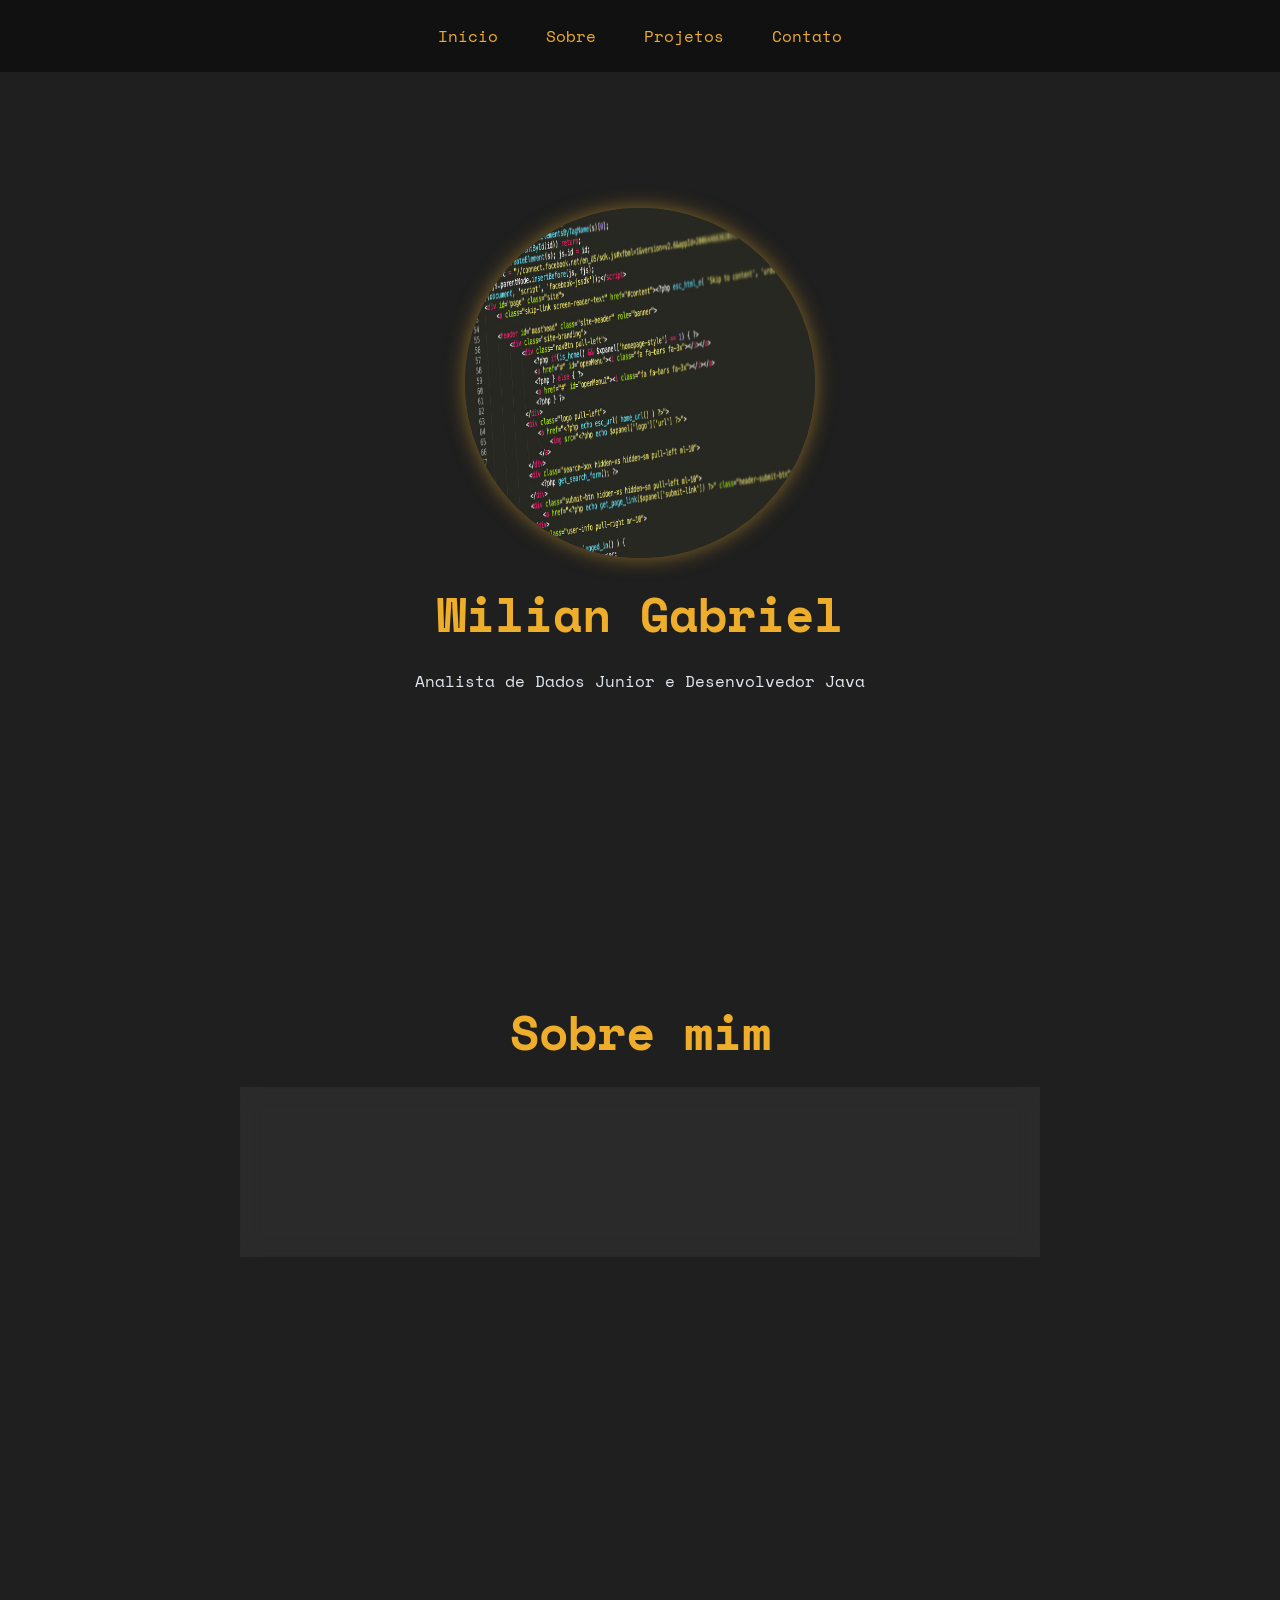
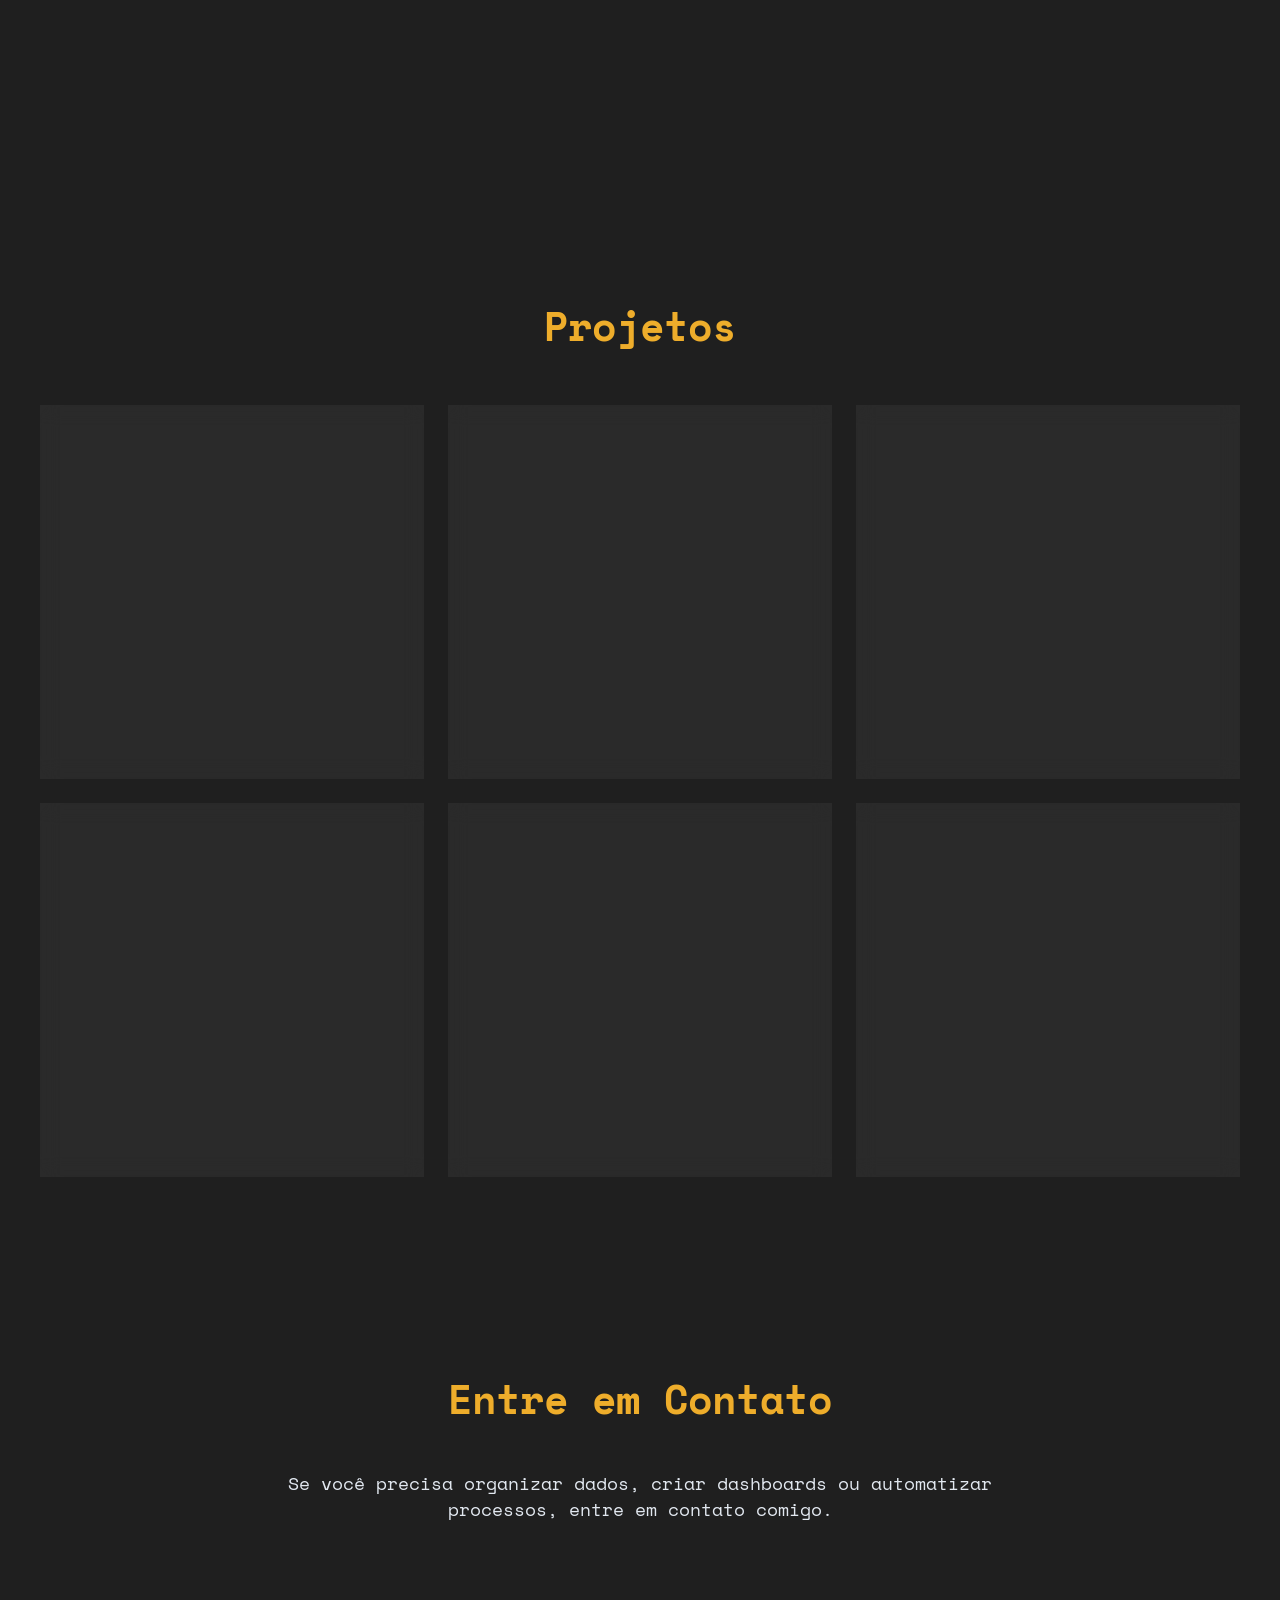
<file: index.html>
<!DOCTYPE html>
<html lang="pt-BR">

<head>
    <meta charset="UTF-8">
    <meta name="viewport" content="width=device-width, initial-scale=1.0">
    <title>Meu Portfólio</title>
    <link rel="stylesheet" href="./css/style.css">
    <link rel="icon" href="caminho/imagem.png">
    <link rel="stylesheet" href="https://cdnjs.cloudflare.com/ajax/libs/font-awesome/6.5.0/css/all.min.css">
</head>

<body>

    <!-- Nav - Menu principal -->
    <nav class="navegacao">
        <ul class="menu">
            <li><a class="menu-link" href="#inicio">Início</a></li>
            <li><a class="menu-link" href="#sobre">Sobre</a></li>
            <li><a class="menu-link" href="#projetos">Projetos</a></li>
            <li><a class="menu-link" href="#contatos">Contato</a></li>
        </ul>
    </nav><!-- // Fim Nav - Menu Principal -->

    <!-- Main - Conteúdo inicial -->
    <main id="inicio" class="cabecalho">
        <img class="foto-perfil" src="./img/imagem1.jpg" alt="Foto de perfil">
        <h1>Wilian Gabriel</h1>
        <p class="cabecalho-subtitulo">Analista de Dados Junior e Desenvolvedor Java</p>
    </main><!-- // Fim Main - Conteúdo inicial -->

    <!-- Section - Sobre mim -->
    <section id="sobre" class="sobre">
        <h2 class="sobre-titulo">Sobre mim</h2>
        <div class="sobre-caixa">
            <p class="sobre-paragrafo">Lorem ipsum, dolor sit amet consectetur adipisicing elit. Deserunt, modi nobis. Consequuntur aut odit aperiam! Labore officia magnam possimus nulla vitae ea, aperiam velit consequuntur? Libero inventore laboriosam voluptates id?</p>
        </div>
    </section><!-- // Fim Section - Sobre mim -->
    
    <!-- Section - Projetos -->
    <section id="projetos" class="projetos">
        <h2 class="projetos-titulo">Projetos</h2>
        <div class="projetos-caixa">
            <div class="projetos-card">
                <img src="./img/imagem1.jpg" alt="projeto 1" class="projetos-imagem">
                <div class="caixa-textos-projeto">
                    <h3 class="info-projetos">Projeto 1</h3>
                    <p class="paragrafo-projetos">Lorem ipsum dolor sit, amet consectetur adipisicing elit.</p>
                    <div class="caixa-link-projeto">
                        <a class="link-projetos" href="https://github.com/Will-Gabriel" target="_blank"><i class="fa-brands fa-github"></i> GitHub</a>
                    </div>
                </div>
            </div>

            <div class="projetos-card">
                <img src="./img/imagem2.jpg" alt="projeto 2" class="projetos-imagem">
                <div class="caixa-textos-projeto">
                    <h3 class="info-projetos">Projeto 2</h3>
                    <p class="paragrafo-projetos">Lorem ipsum dolor sit, amet consectetur adipisicing elit.</p>
                    <div class="caixa-link-projeto">
                        <a class="link-projetos" href="https://github.com/Will-Gabriel" target="_blank"><i class="fa-brands fa-github"></i> GitHub</a>
                    </div>
                </div>
            </div>

            <div class="projetos-card">
                <img src="./img/imagem3.jpg" alt="projeto 3" class="projetos-imagem">
                <div class="caixa-textos-projeto">
                    <h3 class="info-projetos">Projeto 3</h3>
                    <p class="paragrafo-projetos">Lorem ipsum dolor sit, amet consectetur adipisicing elit.</p>
                    <div class="caixa-link-projeto">
                        <a class="link-projetos" href="https://github.com/Will-Gabriel" target="_blank"><i class="fa-brands fa-github"></i> GitHub</a>
                    </div>
                </div>
            </div>

            <div class="projetos-card">
                <img src="./img/imagem4.jpg" alt="projeto 4" class="projetos-imagem">
                <div class="caixa-textos-projeto">
                    <h3 class="info-projetos">Projeto 4</h3>
                    <p class="paragrafo-projetos">Lorem ipsum dolor sit, amet consectetur adipisicing elit.</p>
                    <div class="caixa-link-projeto">
                        <a class="link-projetos" href="https://github.com/Will-Gabriel" target="_blank"><i class="fa-brands fa-github"></i> GitHub</a>
                    </div>
                </div>
            </div>

            <div class="projetos-card">
                <img src="./img/imagem3.jpg" alt="projeto 5" class="projetos-imagem">
                <div class="caixa-textos-projeto">
                    <h3 class="info-projetos">Projeto 5</h3>
                    <p class="paragrafo-projetos">Lorem ipsum dolor sit, amet consectetur adipisicing elit.</p>
                    <div class="caixa-link-projeto">
                        <a class="link-projetos" href="https://github.com/Will-Gabriel" target="_blank"><i class="fa-brands fa-github"></i> GitHub</a>
                    </div>
                </div>
            </div>

            <div class="projetos-card">
                <img src="./img/imagem4.jpg" alt="projeto 6" class="projetos-imagem">
                <div class="caixa-textos-projeto">
                    <h3 class="info-projetos">Projeto 6</h3>
                    <p class="paragrafo-projetos">Lorem ipsum dolor sit, amet consectetur adipisicing elit.</p>
                    <div class="caixa-link-projeto">
                        <a class="link-projetos" href="https://github.com/Will-Gabriel" target="_blank"><i class="fa-brands fa-github"></i> GitHub</a>
                    </div>
                </div>
            </div>
        </div>
    </section><!-- // Fim Section - Projetos -->

    <section id="contatos" class="contatos">
        <h2 class="contato-titulo">Entre em Contato</h2>
        <div class="contato-caixa">
            <p class="contato-paragrafo">Se você precisa organizar dados, criar dashboards ou automatizar processos, entre em contato comigo.</p>
        </div>
    </section>
</body>

</html>
</file>
<file: css/style.css>
@import url('https://fonts.googleapis.com/css2?family=Space+Mono:ital,wght@0,400;0,700;1,400;1,700&display=swap');

* {
    margin: 0;
    padding: 0;
    box-sizing: border-box;
    font-family: "Space Mono", 'Segoe UI', Tahoma, Geneva, Verdana, sans-serif;
}

html {
    scroll-behavior: smooth;    /* Rolagem suave do mouse */
}

/* Cores pré definidas  */
:root {
    --primaria: #eead2b;
    --secundaria: #d46220;
    /* --secundaria: #561abd; */
    --escuro: #1f1f1f;
    --maisEscuro: #111111;
    --claro: #e2e8f0;
    --vidro: rgba(255, 255, 255, 0.1);
    --fundoNav: #111111;
    --backgroud: rgba(255, 255, 255, 0.05);
    --background-card: rgba(238, 173, 43, 0.5);
}

/* ========= Configurações do Body ========= */
body {
    background-color: var(--escuro);
    color: var(--claro);
}

h1, h2, h3 {
    color: var(--primaria);
}


/* ========= Configurações do Nav ========= */
.navegacao {
    position: fixed;
    top: 0;
    background: var(--fundoNav);
    width: 100%;
    z-index: 100;
    padding: 1.5rem;
}

.menu {
    display: flex;
    list-style: none;
    gap: 3rem;
    justify-content: center;
}

.menu-link {
    text-decoration: none;
    color: var(--primaria);
    font-weight: 500;
    position: relative;
    padding: 0.5rem 0;
}

.menu-link::after {
    content: '';
    height: 2px;
    width: 0;
    position: absolute;
    bottom: 0;
    left: 0;
    background: linear-gradient(90deg, var(--primaria), var(--secundaria));
    transition: width 0.5s ease;
}

.menu-link:hover::after {
    width: 100%;
}

/* ========= Configurações do Main ========= */
.cabecalho {
    min-height: 100vh;
    display: flex;
    justify-content: center;
    align-items: center;
    flex-direction: column;
}

@keyframes flutuar {
    0%, 100% {
        transform: translateY(0);
    }

    50% {
        transform: translateY(-20px);
    }
}

.foto-perfil {
    width: 350px;
    height: 350px;
    box-shadow: 0 0 20px var(--background-card);
    border-radius: 50%;
    animation: flutuar 4s ease-in-out infinite;
}

h1 {
    font-size: 3rem;
    color: var(--primaria);
    font-weight: bold;
    margin: 20px;
}

.cabecalho-subtitulo {
    font-size: 1rem;
    color: var(--claro);
}

/* ========= Configurações do Section Sobre ========= */
.sobre {
    padding: 6rem 2rem;
    min-height: 100vh;
}

.sobre-titulo {
    font-size: 3rem;
    color: var(--primaria);
    text-align: center;
    margin-bottom: 20px;
}

.sobre-caixa {
    padding: 2rem;
    max-width: 800px;
    margin: 0 auto;
    border-radius: 16px;
    border: 1px solid var(--vidro);
    backdrop-filter: blur(10px);
    background: var(--backgroud);
}

.sobre-paragrafo{
    text-align: center;
    font-size: 1.1rem;
}


/* ========= Configurações do Section Projetos ========= */
.projetos {
    padding: 6rem 2rem;
}

.projetos-titulo {
    text-align: center;
    color: var(--primaria);
    font-size: 2.5rem;
    margin-bottom: 50px;
}

.projetos-caixa {
    display: grid;
    grid-template-columns: repeat(auto-fit, minmax(300px, 1fr));
    gap: 1.5rem;
    max-width: 1200px;
    margin: 0 auto;
}

.projetos-card {
    background: var(--backgroud);
    border-radius: 16px;
    backdrop-filter: blur(10px);
    border: 1px solid var(--vidro);
    overflow: hidden;
    transition: all 0.5s ease;
    cursor: pointer;
}

.projetos-card:hover {
    box-shadow: 0 5px 10px var(--background-card);
    transform: translateY(-10px) scale(1.04);
}

.projetos-imagem {
    width: 100%;
    height: 200px;
    object-fit: cover;
}

.caixa-textos-projeto {
    padding: 1.5rem;
}

.info-projetos {
    color: var(--primaria);
    line-height: 1.25rem;
    margin-bottom: 10px;
}

.link-projetos {
    color: var(--primaria);
    display: inline-block;
    margin-top: 15px;
    text-decoration: none;
}

.caixa-link-projeto {
    width: 86px;
    border-bottom: 1px solid transparent;
    transition: all 0.5s ease;
}

.caixa-link-projeto:hover {
    border-bottom: 1px solid var(--primaria);
}

/* ========= Configurações do Section Contato ========= */
.contatos {
    padding: 6rem 2rem;
    min-height: 100vh;
}

.contato-titulo {
    text-align: center;
    font-size: 2.5rem;
    margin-bottom: 10px;
}

.contato-caixa {
    padding: 2rem;
    max-width: 800px;
    margin: 0 auto;
}

.contato-paragrafo {
    text-align: center;
    font-size: 1.1rem;
}

.formulario-contato {
    max-width: 600px;
    margin: 0 auto;
    background: var(--backgroud);
    backdrop-filter: blur(5px);
    padding: 2rem;
    border: 1px solid var(--vidro);
    border-radius: 16px;
}
</file>
